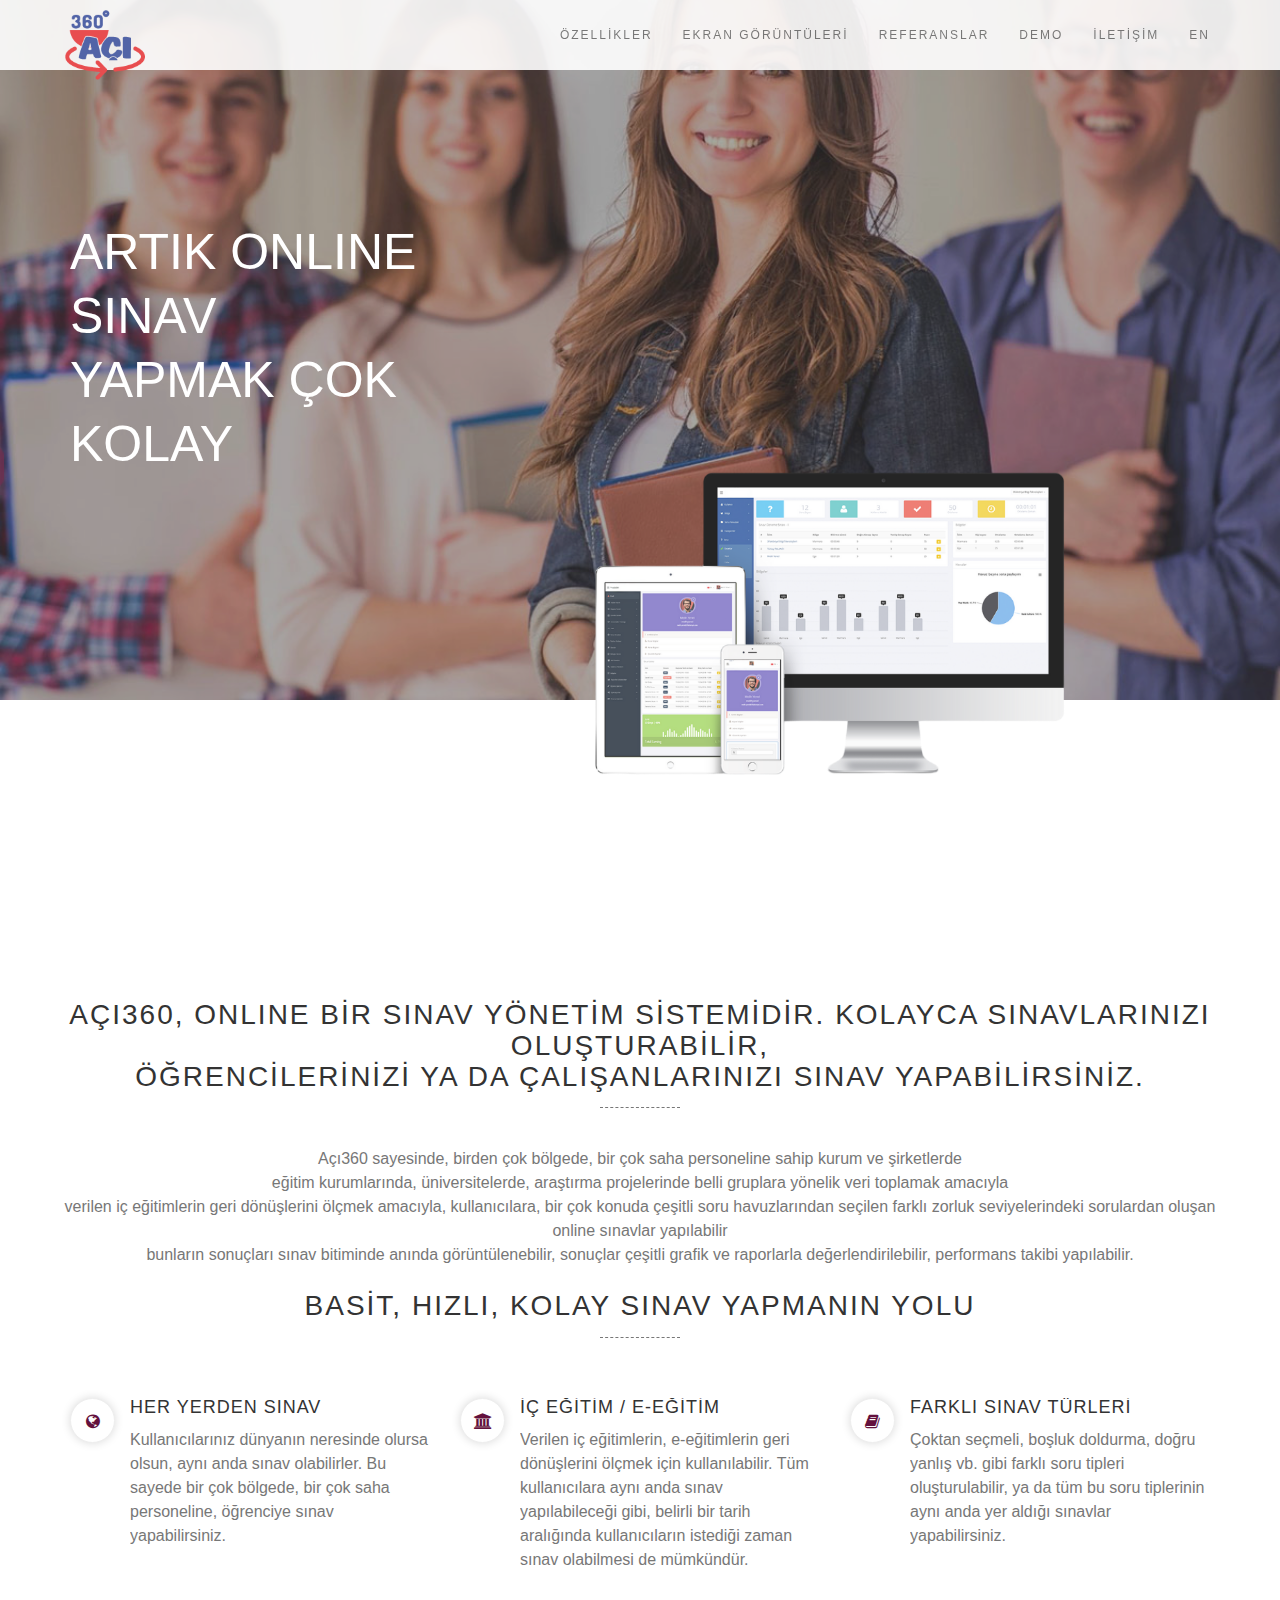
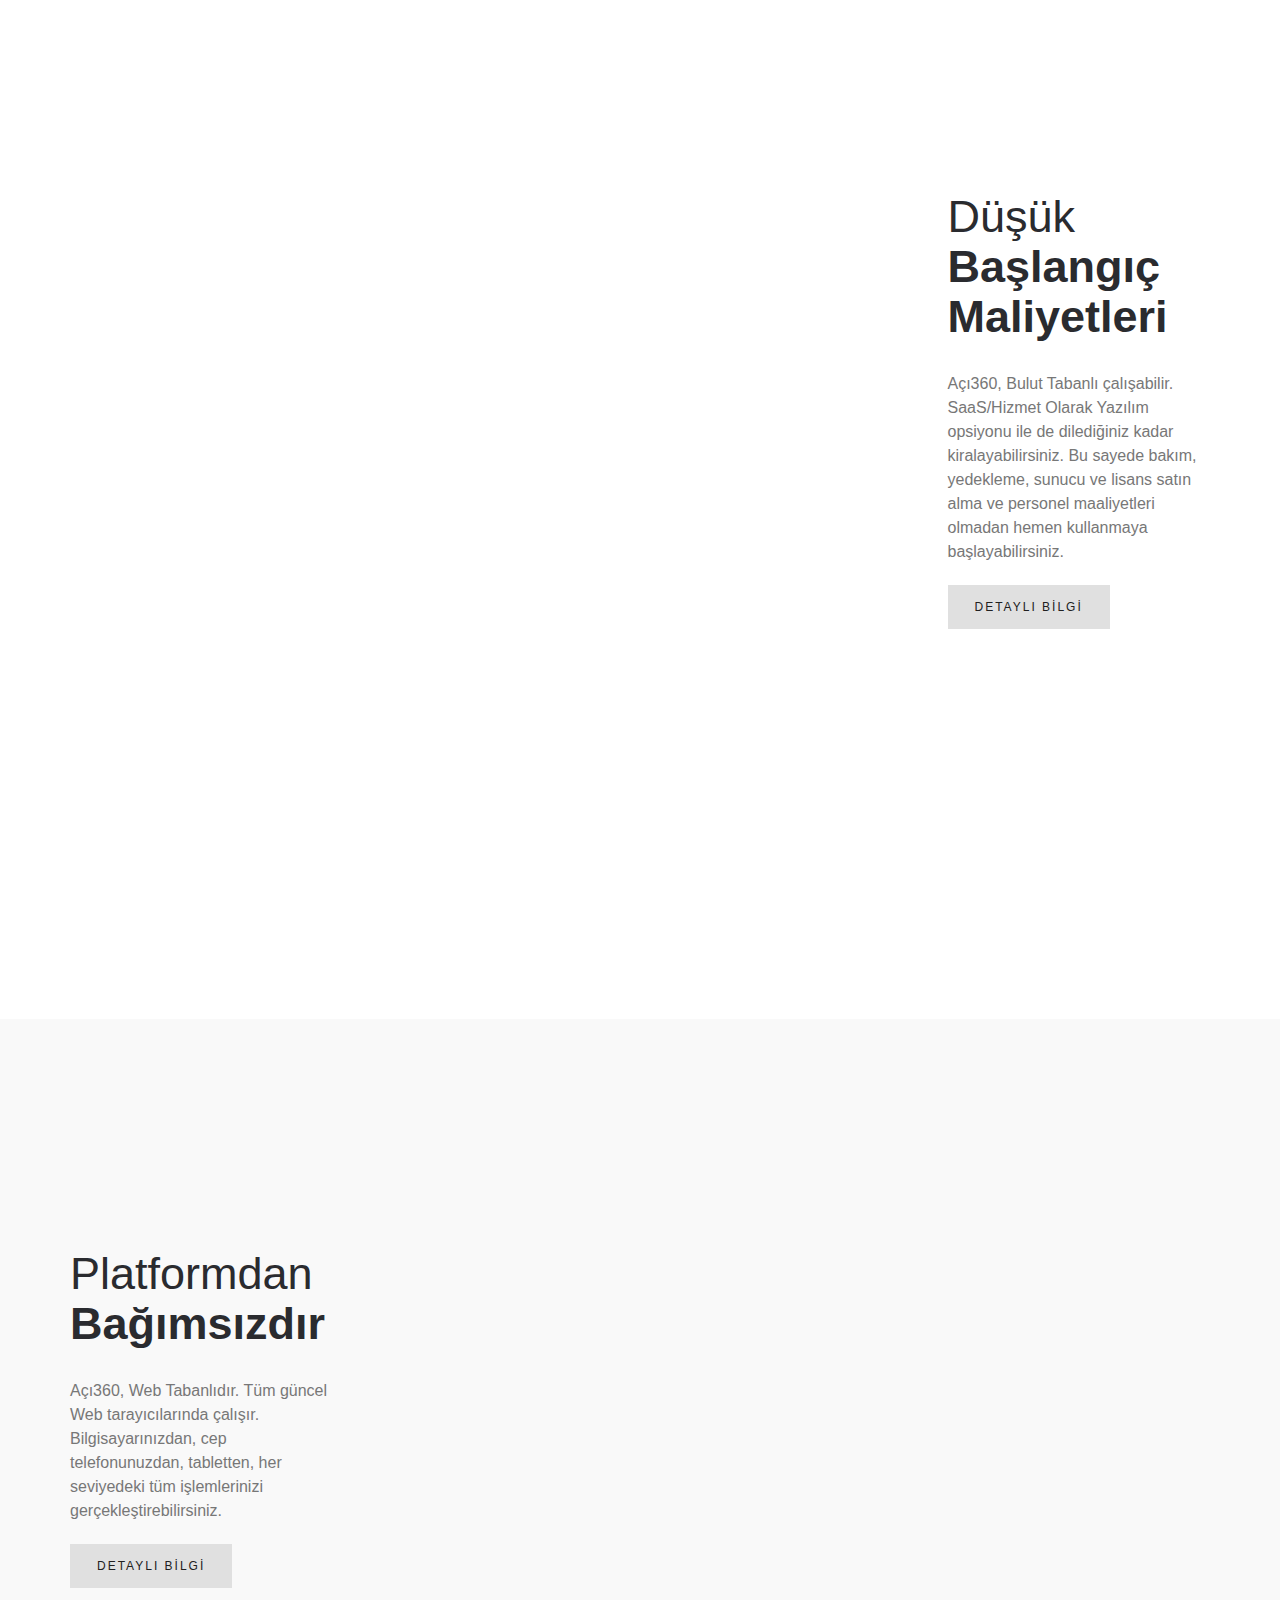
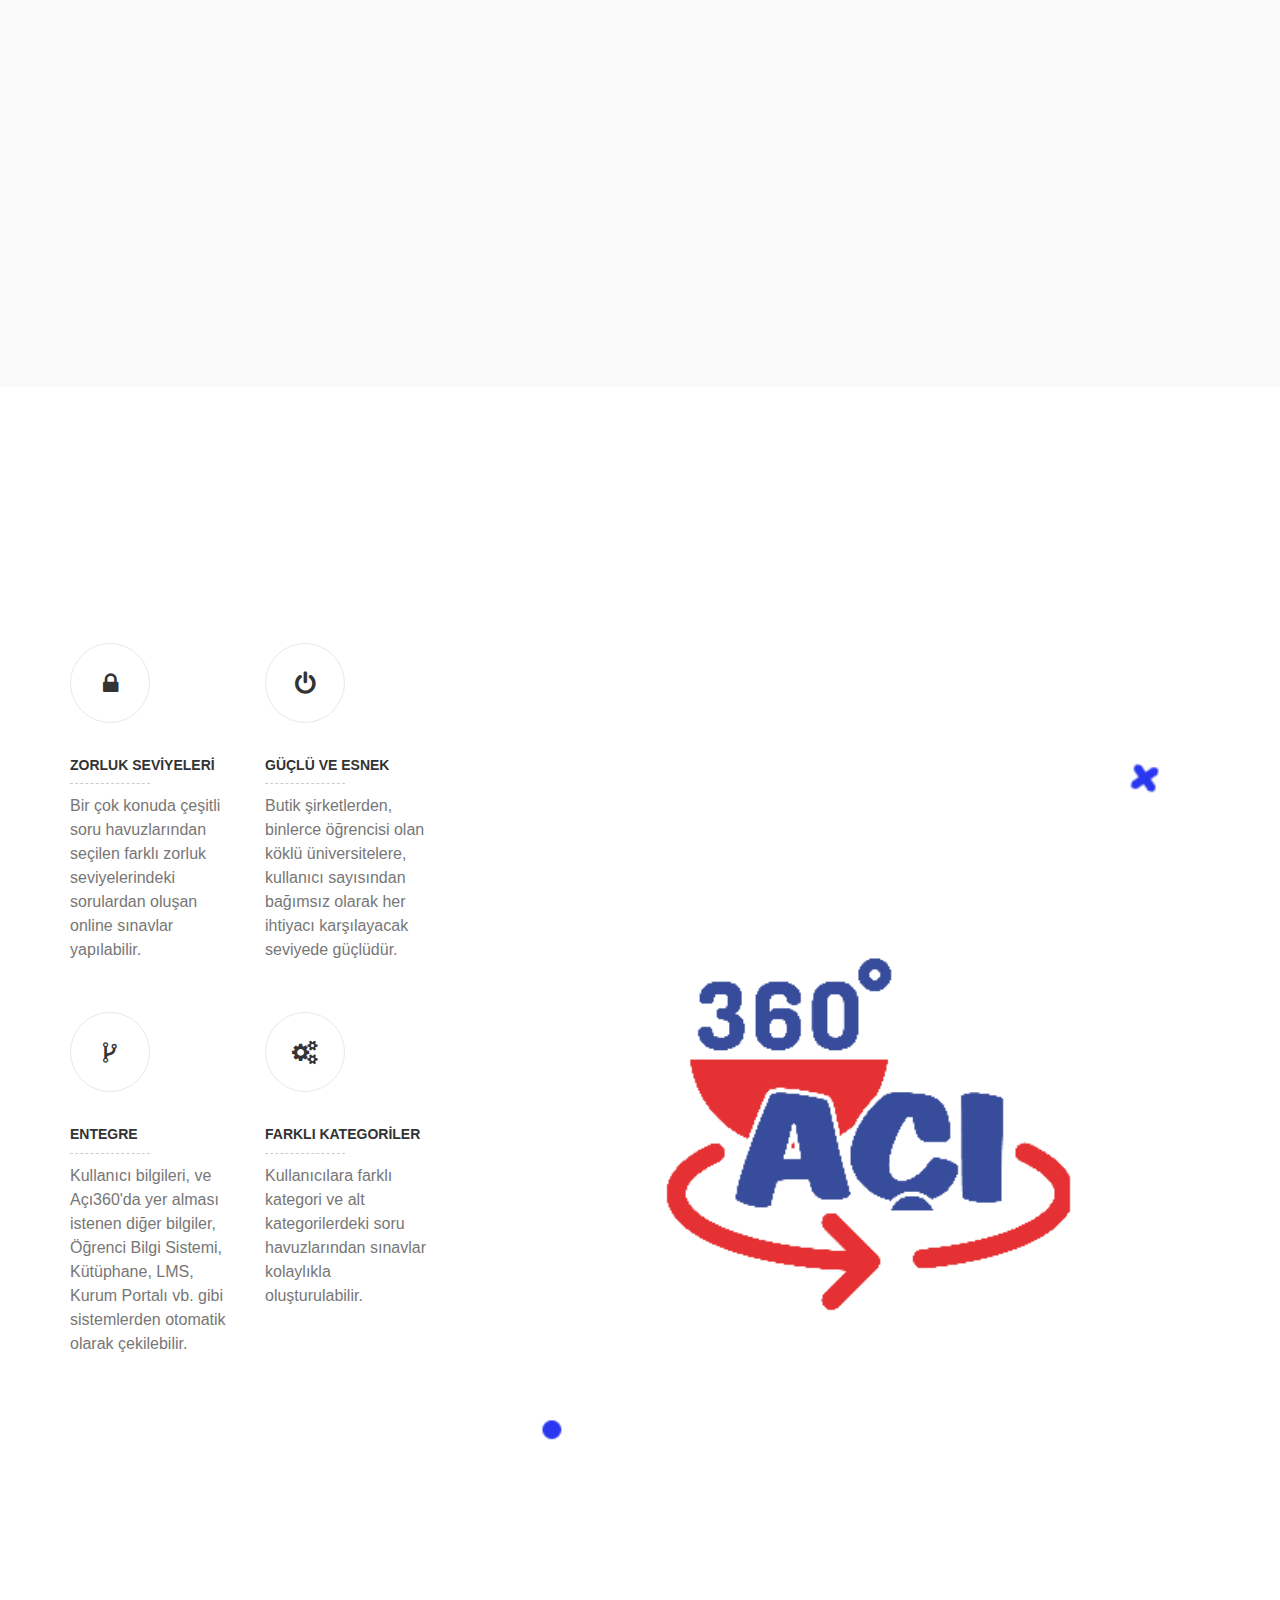
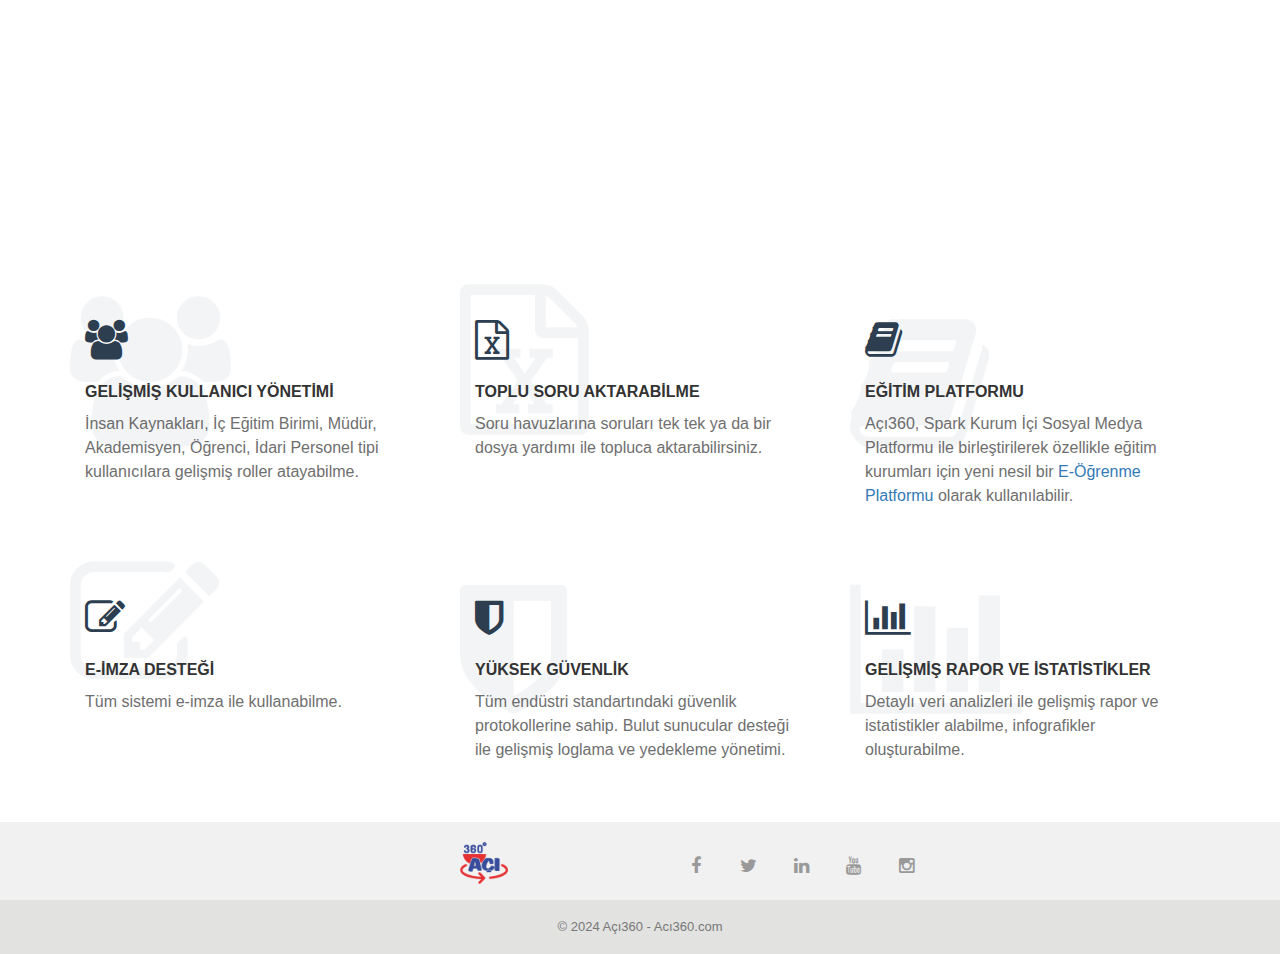
<file: site-3/açı360/index.html>
﻿<!DOCTYPE html>
<html lang="tr">

	<head>
		<!-- Meta -->
		<meta charset="utf-8">
		<meta http-equiv="X-UA-Compatible" content="IE=edge">
		<meta name="viewport" content="width=device-width, initial-scale=1">
		<!-- The above 3 meta tags *must* come first in the head; any other head content must come *after* these tags -->

		<!-- Favicon -->
		<link rel="shortcut icon" href="assets/img copy/ust.png" type="image/x-icon">

		<!-- SITE TITLE -->
		<title>Açı360 - Online Sınav Sistemi | @Açı360.com</title>
		<meta name="description" content="Açı360 Resmi Web Sitesi">
   		 <meta name="keywords" content="test, online test, e-test, test yapmak, Yazılım Geliştirme, Web Geliştirme, Akademik Bilgi Sistemleri, Öğrenci Bilgi Sistemi, Uzaktan Eğitim, E-Eğitim, Online Sınav Sistemi, Uzaktan Sınav, İş Zekası Çözümleri, Mobil Uygulama, Mobil, 3fCampus, İnsan Kaynakları İzin Yönetim Sistemi, Online İzin Sistemi, Web Tabanlı, Bulut Sistemler, Açı360, Açı360, Açı360, Visio, Spark, Kurum İçi Sosyal Medya, Uzaktan Çalışma">
		<!-- Latest Bootstrap min CSS -->
		<link rel="stylesheet" href="assets/js/intl-tel-input-master/build/css/intlTelInput.min.css">

		<link rel="stylesheet" href="assets/bootstrap/css/bootstrap.min.css">
		<!-- Google Font -->
		<link href="../css2?family=Montserrat:ital,wght@0,300;0,400;0,700;1,300;1,400;1,700&display=swap" rel="stylesheet">
		<link href="../css2-1?family=Raleway:ital,wght@0,100;0,200;0,300;0,400;0,500;0,600;0,700;0,800;0,900;1,100;1,200;1,300;1,400;1,500;1,600;1,700;1,800;1,900&display=swap" rel="stylesheet">
		<!-- Font Awesome CSS -->
		<link rel="stylesheet" href="assets/fonts/font-awesome.min.css">
		<!--- owl carousel Css-->
		<link rel="stylesheet" href="assets/owlcarousel/css/owl.carousel.css">
		<link rel="stylesheet" href="assets/owlcarousel/css/owl.theme.css">
		<!-- animate CSS -->
		<link rel="stylesheet" href="assets/css/animate.css">
		<!-- jquery carousel-3d default CSS -->
		<link rel="stylesheet" href="assets/css/jquery.carousel-3d.default.css">
		<!--ytp player-->
		<!-- <link rel="stylesheet" href="assets/css/YTPlayer.css"> -->
		<!-- Style CSS -->
		<link rel="stylesheet" href="assets/css/style.css">
		<link rel="stylesheet" href="assets/lightbox2/dist/css/lightbox.css">

		<!-- HTML5 shim and Respond.js IE8 support of HTML5 elements and media queries -->
		<!-- WARNING: Respond.js doesn't work if you view the page via file:// -->
		<!--[if lt IE 9]>
		  <script src="https://oss.maxcdn.com/html5shiv/3.7.2/html5shiv.min.js"></script>
		  <script src="https://oss.maxcdn.com/respond/1.4.2/respond.min.js"></script>
		<![endif]-->

		<!-- 3faktoriyel -->
	    <!-- Global site tag (gtag.js) - Google Analytics -->
		<script async="" src="../gtag/js?id=UA-44465967-1"></script>
		<script>
		  window.dataLayer = window.dataLayer || [];
		  function gtag(){dataLayer.push(arguments);}
		  gtag('js', new Date());

		  gtag('config', 'UA-44465967-1');
		</script>
		<!-- 3faktoriyel -->

		<!-- Venus -->
		<!-- Global site tag (gtag.js) - Google Ads: 417008266 -->
		<script async="" src="../gtag/js-1?id=AW-417008266"></script>
		<script> window.dataLayer = window.dataLayer || []; function gtag(){dataLayer.push(arguments);} gtag('js', new Date()); gtag('config', 'AW-417008266'); </script>
		<!-- Venus -->
	</head>

	<style type="text/css">
	    /*Cookie Consent Begin*/
	    #cookieConsent {
	        z-index: 9999;
	        position: fixed;
	        right: 20px;
	        bottom: 20px;
	        max-width: 375px;
	        background-color: #222;
	        padding: 20px;
	        border-radius: 5px;
	        box-shadow: 0 6px 6px rgba(0,0,0,0.25);
	        margin-left: 30px;
	        font-family: system-ui;
	        opacity: 0.95;
	    }

	    #closeCookieConsent {
	        border: none;
	        background: #42b8d4;
	        color: white;
	        font-size: 15px;
	        padding: 7px;
	        border-radius: 3px;
	        margin-left: 15px;
	        cursor: pointer;
	        transition: all 0.3s ease-in;
	        display: inline-block;
	    }

	    #closeCookieConsent:hover {
	        cursor: pointer;
	        background: white;
	        color: #42b8d4;
	        transition: all 0.3s ease-in;
	    }

	    #cookieConsent p {
	        color: white;
	        font-size: 14px;
	        line-height: 1.5em;
	    }

	    #cookieConsent p:last-child {
	        margin-bottom: 0;
	        text-align: right;
	        float: right;
	    }

	    #cookieConsent h4 {
	        color: #42b8d4;
	        font-size: 18px;
	        font-weight: 600;
	        margin-bottom: 10px;
	        text-transform: none;
	    }

	    #cookieConsent a {
	        display: inline-block;
	        color: #42b8d4;
	        text-decoration: none;
	        font-size: 15px;
	        padding-bottom: 2px;
	        border-bottom: 1px dotted rgba(255,255,255,0.75);
	        transition: all 0.3s ease-in;
	    }

	    #cookieConsent a:hover {
	        color: white;
	        border-bottom-color: #42b8d4;
	        transition: all 0.3s ease-in;
	    }

	    #cookieModal #dynamic-content, #kvkModal #dynamic-content {
	        color: white;
	        font-size: 14px;
	        padding: 20px 25px;
	    }

	    #cookieModal, #kvkModal {
	    	z-index: 9999;
	    }

	    .modal-backdrop {
	    	opacity: .0 !important;
	    }

	    .modal-content {
	    	background-color: rgba(33,33,36,.95)!important;
	    	text-align: inherit !important;
	    }
	    .modal-content ul, .modal-content li {
		    margin-left: 10px !important;
		    padding-left: 10px !important;
		}

		.modal-content h3 {
		    text-align: center !important;
		    color: white !important;
		}
		/*Cookie Consent Begin*/

	    footer .bottom {
	    	margin-top: 10px;
	    	padding: 15px 0;
	    	font-size: 13px;
	    	font-family: Raleway, Arial, Helvetica, sans-serif;
	    	font-weight: 400;
	    	background-color: rgba(97, 94, 90, 0.1) !important;
	    }

	    /** MainPage shortcut **/
	    .mainpage-shortcut {
		    left: -35px;
		    z-index: 9999;
		    position: fixed;
		    top: 50vh;
		    cursor: pointer;
		    padding: 5px 10px;
		    background-color: rgba(86, 14, 53, 0.8);
    		border-top-left-radius: 10px;
    		border-top-right-radius: 10px;
	    }

	    .rotate90 {
		    -webkit-transform: rotate(90deg);
		    -moz-transform: rotate(90deg);
		    -o-transform: rotate(90deg);
		    -ms-transform: rotate(90deg);
		    transform: rotate(90deg);
		}

		@media (max-width: 767px) {
		    .mainpage-shortcut {
		        left: unset;
		    	right: -35px;
		    	border-bottom-left-radius: 10px;
    			border-bottom-right-radius: 10px;
    			border-top-left-radius: 0;
    			border-top-right-radius: 0;
		    }
		}
		/** MainPage shortcut **/

		/** Banner **/
		.home_bg {
		    height: 700px;
		    position: relative;
		}

		.hero-text-img {
		    padding-top: 250px;
		}

		.hero-text-img img {
		  width: 100%;
		}

		@media only screen and (max-width:768px) {
			.hero-text-img {
				width: 90%;
				padding-top: 0px;
			}
		}
		@media only screen and (max-width:480px) {
			.home_bg {
			    height: 600px;
			    position: relative;
			}

			.hero-text-img {
				display: inline-block;
				padding-top: 60px;
				width: 100%;
			}
		}
		/** Banner **/

		/** why_choose features **/
		@media screen and (max-width: 768px) {
			.single_feature h3 {
				display: inline;
			}
		}
		/** why_choose features **/

		/** 3D Slider **/
		#screenshots div[data-child] {
			padding-top: 0px !important;
		}
		/** 3D Slider **/

		.single_about {
			padding-bottom: 20px;
		}
	</style>

    <body data-spy="scroll" data-offset="80">
    	<!-- Google Tag Manager (noscript) -->
	    <noscript><iframe src="https://www.googletagmanager.com/ns.html?id=GTM-KZPF8TR" height="0" width="0" style="display:none;visibility:hidden"></iframe></noscript>
	    <!-- End Google Tag Manager (noscript) -->



		<!-- START PRELOADER -->
		<div class="preloader">
			<div class="status">
				<div class="status-mes"></div>
			</div>
		</div>
		<!-- END PRELOADER -->

		<!-- START MAINPAGE SHORTCUT -->
		<div class="mainpage-shortcut rotate90">
			<a href="index.html">
				<img height="20" src="assets/img copy/ust.png" alt="logo">
			</a>
		</div>
		<!-- END MAINPAGE SHORTCUT -->
		
		<!-- START NAVBAR -->
		<div class="navbar navbar-default navbar-fixed-top menu-top menu-shrink">
			<div class="container">
				<div class="navbar-header">
					<button type="button" class="navbar-toggle" data-toggle="collapse" data-target=".navbar-collapse">
						<span class="sr-only">Menü</span>
						<span class="icon-bar"></span>
						<span class="icon-bar"></span>
						<span class="icon-bar"></span>
					</button>
					<a href="index.html" class="navbar-brand"><img style="height: 80px; width: 80px; padding-bottom: 10px;" src="assets/img copy/ust.png" alt="logo"></a>
				</div>
				<div class="navbar-collapse collapse">
					<nav>
						<ul class="nav navbar-nav navbar-right">

							<li><a class="page-scroll" href="#özellikler">ÖZELLİKLER</a></li>
							<li><a class="page-scroll" href="#ekrangörüntüleri">EKRAN GÖRÜNTÜLERİ</a></li>
							<li><a class="page-scroll" href="#referanslar">REFERANSLAR</a></li>
							<li><a class="page-scroll" href="#demo">DEMO</a></li>
							<li><a class="page-scroll" href="#demo">İLETİŞİM</a></li>
							<li><a class="page-scroll" href="#dil">EN</a></li>
						</ul>
					</nav>
				</div>
			</div><!--- END CONTAINER -->
		</div>
		<!-- END NAVBAR -->

		<!-- START HOME -->
		<section data-stellar-background-ratio="0.3" id="home" class="home_bg" style="background-image: url(assets/img/bg/home-video-bg.jpg); background-size:cover; background-position: center center;">
			<!-- <a class="player" data-property="{videoURL:'https://youtu.be/WFD9kY3dhfU',containment:'#home', showControls:false, autoPlay:true, loop:true, mute:true, startAt:0, opacity:1, quality:'default'}"></a> -->
			<div class="container">
				<div class="row">
				  <div class="col-md-4 col-sm-12 col-xs-12">
					<div class="hero-text">
						<h2>ARTIK ONLINE SINAV YAPMAK ÇOK KOLAY</h2>
					</div>
				  </div><!--- END COL -->

				  <div class="col-md-8 col-sm-12 col-xs-12 text-center">
					<div class="hero-text-img">
						<img src="assets/img/3fcampus_banner_mockup.png" alt="">
					</div>
				  </div><!--- END COL -->
				</div><!--- END ROW -->
			</div><!--- END CONTAINER -->
		</section>
		<!-- END  HOME -->

		<!-- START ABOUT -->
		<section id="feature" class="about-content section-padding" style="margin-top:2%">
			<div class="container">
				<div class="row">
					<div class="section-title text-center wow zoomIn">
						<h2>Açı360, ONLINE BİR SINAV YÖNETİM SİSTEMİDİR. KOLAYCA SINAVLARINIZI OLUŞTURABİLİR,<br> ÖĞRENCİLERİNİZİ YA DA ÇALIŞANLARINIZI SINAV YAPABİLİRSİNİZ.</h2>
						<div class="line"></div>
						<h4></h4><br>
						<p>Açı360 sayesinde, birden çok bölgede, bir çok saha personeline sahip kurum ve şirketlerde<br> eğitim kurumlarında, üniversitelerde, araştırma projelerinde belli gruplara yönelik veri toplamak amacıyla<br>verilen iç eğitimlerin geri dönüşlerini ölçmek amacıyla, kullanıcılara, bir çok konuda çeşitli soru havuzlarından seçilen farklı zorluk seviyelerindeki sorulardan oluşan online sınavlar yapılabilir<br> bunların sonuçları sınav bitiminde anında görüntülenebilir, sonuçlar çeşitli grafik ve raporlarla değerlendirilebilir,  performans takibi yapılabilir.</p><br>
						<h2>BASİT, HIZLI, KOLAY SINAV YAPMANIN YOLU</h2>
						<div class="line"></div>
					</div>
				</div>
			</div>

			<div class="container">
				<div class="row">
					<div class="col-md-4 col-sm-4 col-xs-12">
						<div class="single_about">
							<i class="fa fa-globe"></i>
							<h4>HER YERDEN SINAV</h4>
							<p>Kullanıcılarınız dünyanın neresinde olursa olsun, aynı anda sınav olabilirler. Bu sayede bir çok bölgede, bir çok saha personeline, öğrenciye sınav yapabilirsiniz. </p>
						</div>
					</div><!-- END COL-->

					<div class="col-md-4 col-sm-4 col-xs-12">
						<div class="single_about">
							<i class="fa fa-university"></i>
							<h4>İÇ EĞİTİM / E-EĞİTİM</h4>
							<p>Verilen iç eğitimlerin, e-eğitimlerin geri dönüşlerini ölçmek için kullanılabilir. Tüm kullanıcılara aynı anda sınav yapılabileceği gibi, belirli bir tarih aralığında kullanıcıların istediği zaman sınav olabilmesi de mümkündür.  </p>
						</div>
					</div><!-- END COL-->

					<div class="col-md-4 col-sm-4 col-xs-12">
						<div class="single_about">
							<i class="fa fa-book"></i>
							<h4>FARKLI SINAV TÜRLERİ</h4>
							<p>Çoktan seçmeli, boşluk doldurma, doğru yanlış vb. gibi farklı soru tipleri oluşturulabilir, ya da tüm bu soru tiplerinin aynı anda yer aldığı sınavlar yapabilirsiniz.</p>
						</div>
					</div><!-- END COL-->
				</div><!-- END ROW-->
			</div><!-- END CONTAINER-->
		</section>
		<!-- END ABOUT -->

		<!-- START FEATURED ONE -->
		<section class="feature-one section-padding">
			<div class="container">
				<div class="row">
					<div class="col-md-9 col-sm-7 col-xs-12">
						<div class="single_feature_img">
							<img class="img-responsive wow bounceIn" data-wow-delay=".6s" src="assets/img/macbook1.png" alt="">
						</div>
					</div><!-- END COL-->
					<div class="col-md-3 col-sm-5 col-xs-12">
						<div class="single_feature_one">
							<h3>Düşük<br> <strong>Başlangıç Maliyetleri</strong></h3>
							<p>Açı360, Bulut Tabanlı çalışabilir. SaaS/Hizmet Olarak Yazılım opsiyonu ile de dilediğiniz kadar kiralayabilirsiniz. Bu sayede bakım, yedekleme, sunucu ve lisans satın alma ve personel maaliyetleri olmadan hemen kullanmaya başlayabilirsiniz. </p>
							<a class="single_feature_btn_light page-scroll" href="#more-features">Detaylı Bilgi</a>
						</div>
					</div><!-- END COL-->
				</div><!-- END ROW-->
			</div><!-- END CONTAINER-->
		</section>
		<!-- END FEATURED ONE -->

		<!-- START FEATURED TWO -->
		<section class="feature-two section-padding" style="background:#f9f9f9">
			<div class="container">
				<div class="row">
					<div class="col-md-3 col-sm-5 col-xs-12">
						<div class="single_feature_two">
							<h3>Platformdan<br> <strong>Bağımsızdır</strong></h3>
							<p>Açı360, Web Tabanlıdır. Tüm güncel Web tarayıcılarında çalışır. Bilgisayarınızdan, cep telefonunuzdan, tabletten, her seviyedeki tüm işlemlerinizi gerçekleştirebilirsiniz. </p>
							<a class="single_feature_btn_light page-scroll" href="#more-features">Detaylı Bilgi</a>
						</div>
					</div><!-- END COL-->
					<div class="col-md-9 col-sm-7 col-xs-12">
						<div class="single_feature_two_img">
							<img class="img-responsive wow bounceIn" data-wow-delay=".6s" src="assets/img/imac1.png" alt="">
						</div>
					</div><!-- END COL-->
				</div><!-- END ROW-->
			</div><!-- END CONTAINER-->
		</section>
		<!-- END FEATURED ONE -->

		<!-- START MAIN FEATURES -->
		<section class="why_choose_us section-padding">
			<div class="container">
				<div class="row">
					<div class="section-title text-center wow zoomIn">
						<h2>GELİŞMİŞ ÖZELLİKLER</h2>
						<div class="line"></div>
						<p>Online sınav yapmanın en kolay ve güvenli yolu Açı360'ın öne çıkan özellikleri</p>
					</div>
					<div class="col-md-4 col-sm-12 col-xs-12">
						<div id="why_choose">
							<!-- Wrapper for slides -->
							<div class="row ">
								<div class="col-sm-6">
									<div class="single_feature">
										<i class="fa fa-lock"></i>
										<h3>ZORLUK SEVİYELERİ</h3>
										<span></span>
										<p> Bir çok konuda çeşitli soru havuzlarından seçilen farklı zorluk seviyelerindeki sorulardan oluşan online sınavlar yapılabilir.</p>
									</div>
								</div><!-- END COL-->
								<div class="col-sm-6">
									<div class="single_feature">
										<i class="fa fa-power-off"></i>
										<h3>GÜÇLÜ VE ESNEK </h3>
										<span></span>
										<p>Butik şirketlerden, binlerce öğrencisi olan köklü üniversitelere, kullanıcı sayısından bağımsız olarak her ihtiyacı karşılayacak seviyede güçlüdür. </p>
									</div>
								</div><!-- END COL-->
								<div class="col-sm-6">
									<div class="single_feature">
										<i class="fa fa-code-fork"></i>
										<h3>ENTEGRE</h3>
										<span></span>
										<p>Kullanıcı bilgileri, ve Açı360'da yer alması istenen diğer bilgiler, Öğrenci Bilgi Sistemi, Kütüphane, LMS, Kurum Portalı vb. gibi sistemlerden otomatik olarak çekilebilir.</p>
									</div>
								</div><!-- END COL-->
								<div class="col-sm-6">
									<div class="single_feature">
										<i class="fa fa-cogs"></i>
										<h3>FARKLI KATEGORİLER</h3>
										<span></span>
										<p>Kullanıcılara farklı kategori ve alt kategorilerdeki soru havuzlarından sınavlar kolaylıkla oluşturulabilir.</p>
									</div>
								</div><!-- END COL-->
							</div><!-- END CAROUSEL INNER -->
						</div><!-- END CAROUSEL SLIDE -->
					</div><!--- END COL -->
					<div class="col-md-8 col-sm-12 col-xs-12">
						<div class="feature_img">
							<img src="assets/img copy/açı360resim1.png" alt="">
						</div>
					</div><!--- END COL -->
				</div><!--- END ROW -->
			</div><!--- END CONTAINER -->
		</section>
		<!-- END MAIN FEATURES -->


		<!-- START MORE FEATURES -->
		<section id="more-features" class="more_features section_padding">
			<div class="container">
				<div class="row">
					<div class="section-title text-center wow zoomIn">
						<h2>Ve Daha Fazlası </h2>
						<div class="line"></div>
						<p>Açı360 Özelliklerinden Bazıları</p>
					</div>
					<div class="col-md-4 col-sm-6 col-xs-12">
						<div class="single_more_feature">
							<div class="bg-icon">
								<span class="fa fa-users"></span>
							</div>
							<div class="single_icon">
								<span class="fa fa-users"></span>
							</div>
							<div class="single_text">
								<h3>GELİŞMİŞ KULLANICI YÖNETİMİ</h3>
								<p>İnsan Kaynakları, İç Eğitim Birimi, Müdür, Akademisyen, Öğrenci, İdari Personel tipi kullanıcılara gelişmiş roller atayabilme.</p>
							</div>
						</div>
					</div><!--- END COL -->
					<div class="col-md-4 col-sm-6 col-xs-12">
						<div class="single_more_feature">
							<div class="bg-icon">
								<span class="fa fa-file-excel-o"></span>
							</div>
							<div class="single_icon">
								<span class="fa fa-file-excel-o"></span>
							</div>
							<div class="single_text">
								<h3>TOPLU SORU AKTARABİLME</h3>
								<p>Soru havuzlarına soruları tek tek ya da bir dosya yardımı ile topluca aktarabilirsiniz. </p>
							</div>
						</div>
					</div><!--- END COL -->
					<div class="col-md-4 col-sm-6 col-xs-12">
						<div class="single_more_feature">
							<div class="bg-icon">
								<span class="fa fa-book"></span>
							</div>
							<div class="single_icon">
								<span class="fa fa-book"></span>
							</div>
							<div class="single_text">
								<h3>EĞİTİM PLATFORMU</h3>
								<p>Açı360, Spark Kurum İçi Sosyal Medya Platformu ile birleştirilerek özellikle eğitim kurumları için yeni nesil bir <a target="_blank" href="https://www.3faktoriyel.com/spark-kurum-ici-sosyal-medya/"> E-Öğrenme Platformu </a> olarak kullanılabilir. </p>
							</div>
						</div>
					</div><!--- END COL -->
					<div class="col-md-4 col-sm-6 col-xs-12">
						<div class="single_more_feature">
							<div class="bg-icon">
								<span class="fa fa-pencil-square-o"></span>
							</div>
							<div class="single_icon">
								<span class="fa fa-pencil-square-o"></span>
							</div>
							<div class="single_text">
								<h3>E-İMZA DESTEĞİ</h3>
								<p>Tüm sistemi e-imza ile kullanabilme.  </p>
							</div>
						</div>
					</div><!--- END COL -->
					<div class="col-md-4 col-sm-6 col-xs-12">
						<div class="single_more_feature">
							<div class="bg-icon">
								<span class="fa fa-shield"></span>
							</div>
							<div class="single_icon">
								<span class="fa fa-shield"></span>
							</div>
							<div class="single_text">
								<h3>YÜKSEK GÜVENLİK</h3>
								<p>Tüm endüstri standartındaki güvenlik protokollerine sahip. Bulut sunucular desteği ile gelişmiş loglama ve yedekleme yönetimi.</p>
							</div>
						</div>
					</div><!--- END COL -->
					<div class="col-md-4 col-sm-6 col-xs-12">
						<div class="single_more_feature">
							<div class="bg-icon">
								<span class="fa fa-bar-chart"></span>
							</div>
							<div class="single_icon">
								<span class="fa fa-bar-chart"></span>
							</div>
							<div class="single_text">
								<h3>GELİŞMİŞ RAPOR VE İSTATİSTİKLER</h3>
								<p>Detaylı veri analizleri ile gelişmiş rapor ve istatistikler alabilme, infografikler oluşturabilme.</p>
							</div>
						</div>
					</div><!--- END COL -->
				</div><!--- END ROW -->
			</div><!--- END CONTAINER -->
		</section>
		<!-- END MORE FEATURES -->

		<!-- START FOOTER -->
		<footer class="footer colors-g page-transition non-preloading" style="padding-bottom: 0">
			<div class="container">
				<div class="row">
					<div class="col-md-4 col-sm-4 col-xs-12">

					</div><!-- END COL -->

					<div class="col-md-4 col-sm-4 col-xs-12">
						<a href="index.html"><img height="42" src="assets/img copy/ust.png" alt="logo"></a>
					</div><!-- END COL -->
					<style>
						#footer1{
							left: -280px;
						}
					</style>
					<div id="footer1" class="col-md-4 col-sm-4 col-xs-12">
						<div class="footer_social pull-right">
							<ul>
								<li><a class="f_facebook" href="#"><i class="fa fa-facebook"></i></a></li>
								<li><a class="f_twitter" href="#"><i class="fa fa-twitter"></i></a></li>
								<li><a class="f_linkedin" href="#"><i class="fa fa-linkedin"></i></a></li>
								<li><a class="f_youtube" href="#"><i class="fa fa-youtube"></i></a></li>
								<li><a class="f_skype" href="#/"><i class="fa fa-instagram"></i></a></li>
							</ul>
						</div>
					</div><!-- END COL -->
				</div><!--- END ROW -->
			</div><!--- END CONTAINER -->

			<div class="bottom text-center">
		        © 2024  Açı360 - Acı360.com <a data-toggle="modal" data-target="#kvkModal"></a>
		    </div>
		</footer>
		<!-- END FOOTER -->
	</body>
<!-- Latest jQuery -->
	<script src="assets/js/jquery-1.12.4.min.js"></script>
<!-- Latest compiled and minified Bootstrap -->
	<script src="assets/bootstrap/js/bootstrap.min.js"></script>
<!-- modernizer JS -->
	<script src="assets/js/modernizr-2.8.3.min.js"></script>
<!-- stellar js -->
	<script src="assets/js/jquery.stellar.min.js"></script>
<!-- owl-carousel min js  -->
	<script src="assets/owlcarousel/js/owl.carousel.min.js"></script>
<!-- 3d carousel js -->
	<script src="assets/js/jquery.resize.ex.js"></script>
	<script src="assets/js/waitforimages.js"></script>
	<script src="assets/js/jquery.carousel-3d.min.js"></script>
<!-- video scripts -->
	<!-- <script src="assets/js/jquery.mb.YTPlayer.min.js"></script>
	<script type="text/javascript">
		$('.player').mb_YTPlayer();
	</script> -->

<!-- WOW - Reveal Animations When You Scroll -->
	<script src="assets/js/wow.min.js"></script>
<!-- scripts js -->
	<script src="assets/js/scripts.js"></script>
	<script src="assets/js/custom.js"></script>
	<script src="assets/lightbox2/dist/js/lightbox-plus-jquery.min.js"></script>
	<!-- form-contact js -->
	<script src="assets/js/jquery.validate.min.js"></script>
	<script src="assets/js/intl-tel-input-master/build/js/intlTelInput-jquery.min.js"></script>
	<script src="assets/js/form-contact.js"></script>
	<script type="text/javascript">
		// Coockie kullanımı uyarısını göstermek ve kapatmak
	    $(document).ready(function(){
	        const cookieShow = localStorage.cookieShow,
	            cookieDate   = localStorage.cookieTime,
	            diff         = parseInt((Date.now() - cookieDate) / 360000 / 24);

	        if (cookieShow !== "false" || diff > 30) {
	            setTimeout(function () {
	                $("#cookieConsent").fadeIn(200);
	            }, 1500);
	        }

	        if (diff >= 30) {
	            localStorage.removeItem("cookieShow");
	            localStorage.removeItem("cookieTime");
	        }
	    });

	    $("#closeCookieConsent").click(function() {
	        localStorage.setItem("cookieShow", false);
	        localStorage.setItem("cookieTime", Date.now());

	        $("#cookieConsent").fadeOut(200);
	    });

	    $("#gsm").intlTelInput({
	        utilsScript: "assets/js/intl-tel-input-master/build/js/utils.js",
	        initialCountry: "tr",
	        preferredCountries: ["tr"],
	        separateDialCode: false
    	});
	</script>
</html>
</file>
<file: site-3/açı360/assets/css/style.css>
/*
Author       : Syed Ekram.
Template Name: Shyinn - Responsive App Landing Page
Version      : 1.0
*/
/*=============================================================
    CSS INDEX
    =============================
    01. GENERAL STYLE (body, link color, section-title, preloader btn, overlay, section-padding etc)
    02. BOOTSTRAP NAVIGATION OVERRIDES
    03. START HOME DESIGN
    04. START ABOUT US DESIGN
    05. START FEATURE ONE AND FEATURE TWO DESIGN
    06. START MAIN FEATURES DESIGN
    07. START APP SCREENSHOT DESIGN
    08. START HOW IT WORKS DESIGN
    09. START MORE FEATURES DESIGN
    10. START PRICING DESIGN
    11. START TESTIMONIAL DESIGN
    12. START DOWNLOAD DESIGN
    13. START NEWSLETTER DESIGN
    14. START CONTACT FORM  DESIGN
    15. START ADDRESS DESIGN
    16. START FOOTER DESIGN
  =============================================================*/
/*
* ----------------------------------------------------------------------------------------
* 01.GENERAL STYLE
* ----------------------------------------------------------------------------------------
*/
body {
font-family: 'Lato', sans-serif;
font-size: 16px;
font-weight: 300;
line-height: 24px;
color: #777;
overflow-x: hidden;
margin: auto;
background: #fff;
}
html,
body { height: 100% }
h1,
h2,
h3,
h4,
h5,
h6 {
    color: #333;
    font-weight: 700;
}
a {
    text-decoration: none;
    -webkit-transition: all 0.2s;
    transition: all 0.2s;
}
a:hover {
    color: #ff6600;
    text-decoration: none;
}
a:focus {
    outline: none;
    text-decoration: none;
}
p {
    margin-bottom: 0;
}
ul,
li {
    margin: 0;
    padding: 0;
}
fieldset {
    border: 0 none;
    margin: 0 auto;
    padding: 0;
}
/*START PRELOADER DESIGN*/
.preloader {
    background: #fff;
    bottom: 0;
    left: 0;
    position: fixed;
    right: 0;
    top: 0;
    z-index: 99999;
}

.status-mes {
    width: 80px;
    height: 80px;
    position: absolute;
    top: 50%;
    left: 50%;
    margin: -40px 0 0 -40px;
    font-size: 10px;
    text-indent: -12345px;
    border-top: 2px solid rgba(0, 0, 0, 0.08);
    border-right: 2px solid rgba(0, 0, 0, 0.08);
    border-bottom: 2px solid rgba(0, 0, 0, 0.08);
    border-left: 2px solid #000;
    border-radius: 50%;
    -webkit-animation: spinner 700ms infinite linear;
    animation: spinner 700ms infinite linear;
    z-index: 10000;
}

@-webkit-keyframes spinner {
    0% {
        -webkit-transform: rotate(0deg);
        transform: rotate(0deg);
    }
    100% {
        -webkit-transform: rotate(360deg);
        transform: rotate(360deg);
    }
}

@keyframes spinner {
    0% {
        -webkit-transform: rotate(0deg);
        transform: rotate(0deg);
    }
    100% {
        -webkit-transform: rotate(360deg);
        transform: rotate(360deg);
    }
}
.no-padding { padding: 0 }
/*END PRELOADER DESIGN*/
.section-padding { padding: 60px 0 }
/*START SECTION TITLE DESIGN*/
.section-title { margin-bottom: 60px }
.section-title  h2 {
font-size: 28px;
font-weight: 300;
letter-spacing: 2px;
margin-bottom: 0;
margin-top: 0;
text-transform: uppercase;
}
.line{
border-bottom: 1px dashed #777;
display: block;
margin: 15px auto;
width: 80px;
}
@media only screen and (max-width:480px) {
.section-title  p{padding:0 15px}
}
/*END SECTION TITLE DESIGN*/
/*
* ----------------------------------------------------------------------------------------
* 01.END GENERAL STYLE
* ----------------------------------------------------------------------------------------
*/
/*
* ----------------------------------------------------------------------------------------
* 02. START BOOTSTRAP NAVIGATION OVERRIDES
* ----------------------------------------------------------------------------------------
*/
.navbar-default {
    border: none;
    border-radius: 0;
    margin-bottom: 0;
    width: 100%;
    padding: 20px 0;
    background: none;
    transition: all 0.4s ease-in-out;
    -webkit-transition: all 0.4s ease-in-out;
    -moz-transition: all 0.4s ease-in-out;
    -o-transition: all 0.4s ease-in-out;
    -ms-transition: all 0.4s ease-in-out;
}
.navbar-default .navbar-nav>.active>a,
.navbar-default .navbar-nav>.active>a:hover,
.navbar-default .navbar-nav>.active>a:focus {
    color: #63113d !important;
    background-color: transparent;
}
.navbar-default .navbar-nav>.open>a,
.navbar-default .navbar-nav>.open>a:hover,
.navbar-default .navbar-nav>.open>a:focus {
    color: #171717 !important;
    background-color: transparent;
}
.navbar-brand { padding: 0px }
.navbar-brand img {
    width: 120px;
    margin-left: 10px;
}
.navbar-default .navbar-collapse,
.navbar-default .navbar-form { border-color: #fff }
.menu-top li a {
color: #fff !important;
font-size: 12px;
letter-spacing: 2px;
text-transform: uppercase;
}
.menu-top li a:hover { color: #63113d!important }
@media only screen and (max-width:768px) {
    .navbar-default .navbar-nav > li > a {
        margin-top: 10px;
        padding: 8px;
    }
}
@media only screen and (max-width:480px) {
    .menu-top { background-color: #fff }
    .navbar-default .navbar-nav > li > a { color: #313131  !important }
}
.navbar-default.menu-shrink {
background:rgba(255, 255, 255, 0.9) none repeat scroll 0 0;
padding: 10px 0;
width: 100%;
 margin-top:0px
}
@media only screen and (max-width:480px) {
    .menu-top {
        color: #fff !important;
        margin-left: 0px;
    }
}
.navbar-default.menu-shrink li a {color: rgba(0, 0, 0, 0.6) !important; }
.navbar-default.menu-shrink li a:hover { color: #63113d !important }
.navbar-default .navbar-toggle { background: #fff none repeat scroll 0 0 }
.navbar-default .navbar-toggle:hover,
.navbar-default .navbar-toggle:focus { background-color: #fff }
.navbar-default .navbar-toggle .icon-bar { background-color: #63113d }
/*
* ----------------------------------------------------------------------------------------
* 02.END BOOTSTRAP NAVIGATION OVERRIDES
* ----------------------------------------------------------------------------------------
*/
/*
* ----------------------------------------------------------------------------------------
* 03.START HOME DESIGN
* ----------------------------------------------------------------------------------------
*/
.home_bg {
    height: 700px;
    position: relative;
}
@media only screen and (max-width:768px) {
.home_bg {height: 1048px;}
}

@media only screen and (max-width:480px) {
.home_bg {height: 1150px;}
}
@media only screen and (max-width:414px) {
.home_bg {height: 1150px;}
}
@media only screen and (max-width:375px) {
.home_bg {height: 1150px;}
}

@media only screen and (max-width:360px) {
.home_bg {height: 1100px;}
}
@media only screen and (max-width:320px) {
.home_bg {height: 1100px;}
}
.home_bg:before {
    background: rgba(0, 0, 0, 0.4);
    content: "";
    height: 100%;
    filter: alpha(opacity=80);
    position: absolute;
    width: 100%;
}
.hero-text h2 {
color: #fff;
font-size: 50px;
font-weight: 400;
letter-spacing: 0;
line-height: 64px;
padding-top: 200px;
text-transform: capitalize;
}
@media only screen and (max-width:768px) {
.hero-text h2 {
font-size: 40px;
line-height: 46px;
}
}
@media only screen and (max-width:480px) {
    .hero-text h2 {
		padding-top: 200px;
        font-size: 30px;
        line-height: 40px;
    }
}
@media only screen and (max-width:360px) {
    .hero-text h2 {
        font-size: 26px;
        line-height: 34px;
    }
}
.hero-text p {
    color: #fff;

}
.home_btn{
margin-left: -10px;
margin-top: 30px;
}
.home_btn a {
background: transparent none repeat scroll 0 0;
border: 2px solid #fff;
border-radius: 50px;
color: #fff;
display: inline-block;
padding: 10px 30px;
margin: 0 10px 15px;
transition: all 0.3s ease 0s;
}
.home_btn a:hover{
background:#fff;color:#333;
}
.home_btn a i{
font-size: 20px;
margin-right: 5px;
vertical-align: middle;
}

.hero-text-img {
    padding-top: 250px;
}
.hero-text-img img {
  width: 406px;
}
@media only screen and (max-width:768px) {
.hero-text-img{padding-top: 58px; }
}
@media only screen and (max-width:480px) {
.hero-text-img{
display: inline-block;
padding-top: 112px;
}
.hero-text-img img {width: 100%;}
}
@media only screen and (max-width:414px) {
.hero-text-img{padding-top: 138px; }
}
@media only screen and (max-width:375px) {
.hero-text-img{padding-top: 128px; }
}
@media only screen and (max-width:360px) {
.hero-text-img{padding-top: 116px; }
}
@media only screen and (max-width:320px) {
.hero-text-img{padding-top: 171px; }
}

/*
* ----------------------------------------------------------------------------------------
* 03.END HOME DESIGN
* ----------------------------------------------------------------------------------------
*/
/*
 * ----------------------------------------------------------------------------------------
 * 04.START ABOUT US DESIGN
 * ----------------------------------------------------------------------------------------
 */
.single_about{transition: all 0.3s ease 0s;}
@media only screen and (max-width:480px) {
.single_about{margin-bottom: 30px;}
}
.single_about:hover i{
background: #63113d none repeat scroll 0 0;
border: 1px solid #63113d;
color: #fff;
}
.single_about i{
background: #fff none repeat scroll 0 0;
border: 1px solid #eee;
border-radius: 100px;
box-shadow: 0 0 10px rgba(0, 0, 0, 0.15);
color: #63113d;
float: left;
height: 45px;
line-height: 45px;
margin-right: 15px;
text-align: center;
width: 45px;
transition: all 0.3s ease 0s;
}
.single_about h4{
font-weight: 400;
letter-spacing: 1px;
margin-top: 0;
overflow: hidden;
text-transform: uppercase;
}
.single_about p{
overflow:hidden
}
/*
 * ----------------------------------------------------------------------------------------
 * 04.END ABOUT US DESIGN
 * ----------------------------------------------------------------------------------------
 */
/*
 * ----------------------------------------------------------------------------------------
 * 05.START FEATURE ONE AND FEATURE TWO DESIGN
 * ----------------------------------------------------------------------------------------
 */
.feature-one{}
.single_feature_img{text-align: center;}
.single_feature_img img{display: inline-block;}
.single_feature_one{padding-top: 80px;}
@media only screen and (max-width:768px) {
.single_feature_one{padding-top: 50px;}
}
.single_feature_one h3{
color: #2a2b2f;
font-size: 45px;
font-weight: normal;
line-height: 50px;
margin: 0;
}
.single_feature_one p{margin: 30px 0;}

/*START FEATURE TWO DESIGN*/
.feature-two{}
.single_feature_two{padding-top: 170px;}
@media only screen and (max-width:768px) {
.single_feature_two{padding-top: 50px;}
}
@media only screen and (max-width:480px) {
.single_feature_two{padding-bottom: 50px;padding-top: 0px;}
}
.single_feature_two h3{
color: #2a2b2f;
font-size: 45px;
font-weight: normal;
line-height: 50px;
margin: 0;
}
.single_feature_two p{margin: 30px 0;}
.single_feature_two_img{}

.single_feature_two_img img{}
/*END FEATURE TWO DESIGN*/
.single_feature_btn_light{
background: #e0e0e0 none repeat scroll 0 0;
border-radius: 0;
color: #202020;
font-size: 12px;
letter-spacing: 2px;
outline: medium none !important;
padding: 15px 27px;
text-transform: uppercase;
transition: all 0.2s ease 0s;
}
.single_feature_btn_light:hover,
.single_feature_btn_light:focus {
    background: #63113d;
    color: #fff;
}
/*
 * ----------------------------------------------------------------------------------------
 * 05.END FEATURE ONE AND FEATURE TWO DESIGN
 * ----------------------------------------------------------------------------------------
 */
/*
* ----------------------------------------------------------------------------------------
* 06.START MAIN FEATURES DESIGN
* ----------------------------------------------------------------------------------------
*/
.single_feature {
	margin-top: 50px;
}
@media only screen and (max-width:480px) {
.single_feature{margin-bottom: 50px;
margin-top: 0;}
}
@media only screen and (max-width:768px) {
    .single_more_feature { padding-top: 0px }
}
.single_feature i {
border: 1px solid #e8e8e9;
border-radius: 50%;
color: #333;
display: inline-block;
font-size: 24px;
height: 80px;
line-height: 80px;
margin: 0 auto 15px;
position: relative;
text-align: center;
transition: all 0.3s ease 0s;
width: 80px;
z-index: 3;
}
.single_feature:hover i{
	background: #63113d;color:#fff;
}
.single_feature h3 {
    text-transform: uppercase;
    font-size: 14px;
}
.single_feature span {
    border-bottom: 1px dashed #ccc;
    width: 80px;
    display: block;
	margin-bottom: 10px;
}
.single_feature p { margin-bottom: 0 }
.feature_img img {
padding-top:70px;
width: 100%;
}
/*
* ----------------------------------------------------------------------------------------
* 06.END MAIN FEATURES DESIGN
* ----------------------------------------------------------------------------------------
*/
/*
* ----------------------------------------------------------------------------------------
* 07.START APP SCREENSHOT DESIGN
* ----------------------------------------------------------------------------------------
*/
.sin-screenshot { z-index: 9 }
.sin-screenshot a {
    display: block;
    position: relative;
}
.sin-screenshot a:before {
    background: #24141e none repeat scroll 0 0;
    bottom: 0;
    content: "";
    left: 0;
    opacity: 0.6;
    filter: alpha(opacity=60);
    position: absolute;
    right: 0;
    top: 0;
}
.sin-screenshot a:hover:before {
    opacity: 0.2;
    filter: alpha(opacity=20);
}
.screenshot-carousel { z-index: 9 }
.screenshot-carousel img { width: 100% }
/*
* ----------------------------------------------------------------------------------------
* 07.END APP SCREENSHOT DESIGN
* ----------------------------------------------------------------------------------------
*/


/*
* ----------------------------------------------------------------------------------------
* 08.START HOW IT WORKS DESIGN
* ----------------------------------------------------------------------------------------
*/
.about_video {
margin: 60px 0;
padding-bottom: 120px;
padding-top: 100px;
position: relative;
}
.about_video:before {
    background: rgba(15, 22, 30, 0.6) none repeat scroll 0 0;
    content: "";
    height: 100%;
    left: 0;
    opacity: 0.8;
    -ms-filter: "progid:DXImageTransform.Microsoft.Alpha(Opacity=80)";
    position: absolute;
    top: 0;
    width: 100%;
}
.video-container h3 {
color: #fff;
font-weight: 400;
margin-top: 110px;
text-transform: uppercase;
margin-bottom: 0;
}
@media only screen and (max-width:320px) {
    .video-container h3 { font-size: 20px }
}
.play-video {
background-color: #f55f83;
border-radius: 500px;
cursor: pointer;
height: 100px;
left: 51%;
margin-left: -63px;
position: absolute;
transition: all 0.2s ease 0s;
width: 100px;
}

@media only screen and (max-width:768px) {
.play-video{ margin-left: -63px;}
}

@media only screen and (max-width:480px) {
.play-video{ margin-left: -55px;}
}

@media only screen and (max-width:375px) {
.play-video{ margin-left: -53px;}
}


.video-container a { display: inline-block }
.video-container a:hover .play-video {
    background: #63113d;
    color: #fff;
}
.video-container a:hover .fa-play { color: #fff }
.play-video .fa-play {
color: #fff;
font-size: 40px;
left: 40px;
position: absolute;
top: 30px;
}
.modal-content {
    background: rgba(0, 0, 0, 0) none repeat scroll 0 0;
    margin-top: 100px;
    text-align: center;
    box-shadow: none;
    border: none;
}
.modal-content iframe { border: none }
/*
* ----------------------------------------------------------------------------------------
* 08.END HOW IT WORKS DESIGN
* ----------------------------------------------------------------------------------------
*/
/*
* ----------------------------------------------------------------------------------------
* 09.START MORE FEATURES DESIGN
* ----------------------------------------------------------------------------------------
*/
 .more_features {
  padding-top: 60px;
}
  .single_more_feature {
	-webkit-transition-duration: 500ms;
	transition-duration: 500ms;
	padding: 30px 15px;
	background-color: #fff;
	position: relative;
	z-index: 1;
	margin-bottom: 30px;
}
.bg-icon span {
color: #2c3e50;
font-size: 150px;
left: 0;
margin-top: -29%;
opacity: 0.05;
position: absolute;
top: 50%;
transition-duration: 500ms;
width: 100%;
}
.single_more_feature:hover .bg-icon span {
	opacity: 0.05;
	-ms-filter: "progid:DXImageTransform.Microsoft.Alpha(Opacity=5)";
}
.single_more_feature .single_icon {
	margin: 0px auto 20px;
	-webkit-transition-duration: 500ms;
	transition-duration: 500ms;
}
.single_icon span {
	font-size: 40px;
	text-align: center;
	color: #2c3e50;
	-webkit-transition-duration: 500ms;
	transition-duration: 500ms;
	-webkit-transform: scale(1);
	transform: scale(1)
}

.single_more_feature:hover .single_icon span {
	-webkit-transform: scale(1.2);
	transform: scale(1.2);
	color: #63113d;
}
.single_more_feature .single_text h3 {
font-size: 16px;
line-height: 21px;
text-transform: uppercase;
transition-duration: 500ms;
}

.single_more_feature:hover .single_text h3 {
	color: #63113d;
}

.single_more_feature .single_text p {
	color: #6f6f6f;
	margin: 0;
}
/*
* ----------------------------------------------------------------------------------------
* 09.END MORE FEATURES DESIGN
* ----------------------------------------------------------------------------------------
*/
/*
* ----------------------------------------------------------------------------------------
* 10.START PRICING DESIGN
* ----------------------------------------------------------------------------------------
*/
.our_pricing{background:#f9f9f9;}
.single-pricing{
background: #fff none repeat scroll 0 0;
border: 1px solid #f0f0f0;
text-align: left;
}
@media only screen and (max-width:480px) {
.single-pricing{margin-bottom: 30px;}
}
.pricing-title{}
.pricing-title p{
background: #63113d none repeat scroll 0 0;
color: #fff;
margin: 0;
padding: 10px;
text-align:center;
font-size: 16px;
}
.pricing-title p{}
.pricing-price{
background: #fbfbfb none repeat scroll 0 0;
color: #485a71;
font-size: 35px;
padding: 10px 0;
text-align: center;
}
.pricing-price p{
background: #fff none repeat scroll 0 0;
border: 1px solid #f0f0f0;
border-radius: 50%;
height: 120px;
line-height: 115px;
margin: 0 auto;
width: 120px;
}
.pricing-price p sup{font-size: 20px;}
.pricing-features{padding: 10px 0;}

.pricing-features p{
color: #777;
margin: 0;
padding: 10px 20px;
}
.pricing_btn{
background: #fbfbfb none repeat scroll 0 0;
padding: 30px 0;
text-align: center;
}
.pricing_btn a{
background: #63113d none repeat scroll 0 0;
border: 1px solid #63113d;
border-radius: 50px;
color: #fff;
font-size: 14px;
padding: 10px 30px;
transition: all 0.4s ease 0s;
}
.pricing_btn a:hover{background:#fff;border: 1px solid #eee;color:#485a71;}
/*
* ----------------------------------------------------------------------------------------
* 10.END PRICING DESIGN
* ----------------------------------------------------------------------------------------
*/

/*
* ----------------------------------------------------------------------------------------
* 11.START TESTIMONIAL DESIGN
* ----------------------------------------------------------------------------------------
*/

.testimonial-text i{
color: #ddd;
font-size: 60px;
margin-bottom: 20px;
}

.testimonial-text p {
    font-size: 18px;
	margin-bottom: 20px;
}
.testimonial-text img{border-radius: 500px;
margin: auto;
width: 200px;}
.testimonial-text h4 {
font-size: 14px;
margin-bottom: 15px;
text-transform: uppercase;
}
.testimonial-text h5{
color: #777;
margin-bottom: 0;
text-transform: uppercase;
}
.carousel-indicators li {
    border: 1px solid #63113d;
    border-radius: 12px;
    height: 12px;
    margin: 0 1px;
    width: 5px;
    background: #63113d;
}
.carousel-indicators .active {
  background-color: #63113d;
  height: 18px;
  margin: 0 1px ;
  width: 5px;
}
.site-wrapper { margin-bottom: 65px }
#team__carousel { margin-bottom: 70px }
#team__carousel .carousel-indicators { bottom: -80px }
.carousel-control { display: none }

/*
* ----------------------------------------------------------------------------------------
* 11.END TESTIMONIAL DESIGN
* ----------------------------------------------------------------------------------------
*/
/*
* ----------------------------------------------------------------------------------------
* 12.START DOWNLOAD DESIGN
* ----------------------------------------------------------------------------------------
*/
.download {background:#63113d none repeat scroll 0 0;}
.download_icon h2 {
  color: #fff;
  font-size: 48px;
  font-weight: 400;
  margin-bottom: 50px;
  margin-top: 0;
}
.download_icon img { margin: 0 10px }
@media only screen and (max-width:480px) {
    .download_icon img { margin-bottom: 10px }
}
/*
* ----------------------------------------------------------------------------------------
* 12.END DOWNLOAD DESIGN
* ----------------------------------------------------------------------------------------
*/

/*
* ----------------------------------------------------------------------------------------
* 13.START NEWSLETTER DESIGN
* ----------------------------------------------------------------------------------------
*/
.newsletter{background:#f9f9f9;}
.signup_form h3 {
  font-size: 50px;
  font-weight: 400;
  margin-bottom: 30px;
  margin-top: 0;
}
.signup_form input {
background: #fff none repeat scroll 0 0;
border: 1px solid #e8e8e9;
border-radius: 0;
box-shadow: none;
color: #333;
height: 50px;
margin-bottom: 30px;
}
.signup_form input:focus{
box-shadow: none;
border:1px solid #63113d;
border-radius: 0;
}
.signup_form button  {
background: #e0e0e0 none repeat scroll 0 0;
border-radius: 0;
color: #202020;
font-size: 12px;
letter-spacing: 2px;
outline: medium none !important;
padding: 15px 27px;
text-transform: uppercase;
transition: all 0.2s ease 0s;
}
.signup_form button:hover,
.signup_form button:focus {
    background: #63113d;
    color: #fff;
}
/*
* ----------------------------------------------------------------------------------------
* 13.END NEWSLETTER DESIGN
* ----------------------------------------------------------------------------------------
*/
/*
* ----------------------------------------------------------------------------------------
* 14.START CONTACT FORM DESIGN
* ----------------------------------------------------------------------------------------
*/
.contact input {
background: #fff none repeat scroll 0 0;
border: 1px solid #e8e8e9;
border-radius: 0;
box-shadow: none;
color: #333;
font-size: 16px;
height: 50px;
padding: 10px;
width: 100%;
}
.contact textarea {
background: #fff none repeat scroll 0 0;
border: 1px solid #e8e8e9;
border-radius: 0px;
box-shadow: none;
color: #333;
padding: 10px;
width: 100%;
font-size:16px;
}
.contact input:focus {
border: 1px solid #63113d;
    box-shadow: none;
    outline: 0 none;
}
.contact textarea:focus {
border: 1px solid #63113d;
    box-shadow: none;
    outline: 0 none;
}
.btn-contact-bg {
background: #e0e0e0 none repeat scroll 0 0;
border-radius: 0;
color: #202020;
font-size: 12px;
letter-spacing: 2px;
outline: medium none !important;
padding: 15px 27px;
text-transform: uppercase;
transition: all 0.2s ease 0s;
}
.btn-contact-bg:hover,
.btn-contact-bg:focus {
    background: #63113d;
    color: #fff;
}
/*
* ----------------------------------------------------------------------------------------
* 14.END CONTACT FORM DESIGN
* ----------------------------------------------------------------------------------------
*/
/*
* ----------------------------------------------------------------------------------------
* 15.START ADDRESS DESIGN
* ----------------------------------------------------------------------------------------
*/

.our-address{background:#f9f9f9;}
@media only screen and (max-width:480px) {
    .single_address{margin-bottom:30px; }
}
.single_address i {
color: #333;
font-size: 42px;
}
.single_address h4{
text-transform: capitalize;
}
.single_address p{color: #777;}
/*
* ----------------------------------------------------------------------------------------
* 15.END ADDRESS DESIGN
* ----------------------------------------------------------------------------------------
*/
/*
* ----------------------------------------------------------------------------------------
* 16.START FOOTER DESIGN
* ----------------------------------------------------------------------------------------
*/
.footer {
background: #f1f1f1 none repeat scroll 0 0;
  padding:20px 0;
}
.footer_social {}
@media only screen and (max-width:480px) {
.pull-right {float: none !important;}
}
.footer_social ul {
    list-style: outside none none;
    margin: 0;
    padding: 0;
}
@media only screen and (max-width:480px) {
.footer_social ul{text-align:center;}
}
.footer_social ul li { display: inline-block }
.footer_social ul li a {
color: #999;
display: block;
font-size: 18px;
height: 48px;
line-height: 48px;
text-align: center;
-webkit-transition: all 0.2s ease 0s;
transition: all 0.2s ease 0s;
width: 48px;
}
.footer_social ul li a:hover { color: #63113d }
/*END FOOTER SOCIAL DESIGN*/
.copyright p {
color:#fff;
margin-bottom: 0;
padding-top: 10px;
}
@media only screen and (max-width:480px) {
.copyright p {text-align:center;}
}
/*
* ----------------------------------------------------------------------------------------
* 16.END FOOTER DESIGN
* ----------------------------------------------------------------------------------------
*/
</file>
<file: site-3/açı360/assets/js/intl-tel-input-master/build/css/intlTelInput.min.css>
.iti{position:relative;display:inline-block}.iti *{box-sizing:border-box;-moz-box-sizing:border-box}.iti__hide{display:none}.iti__v-hide{visibility:hidden}.iti input,.iti input[type=tel],.iti input[type=text]{position:relative;z-index:0;margin-top:0!important;margin-bottom:0!important;padding-right:36px;margin-right:0}.iti__flag-container{position:absolute;top:0;bottom:0;right:0;padding:1px}.iti__selected-flag{z-index:1;position:relative;display:flex;align-items:center;height:100%;padding:0 6px 0 8px}.iti__arrow{margin-left:6px;width:0;height:0;border-left:3px solid transparent;border-right:3px solid transparent;border-top:4px solid #555}.iti__arrow--up{border-top:none;border-bottom:4px solid #555}.iti__country-list{position:absolute;z-index:2;list-style:none;text-align:left;padding:0;margin:0 0 0 -1px;box-shadow:1px 1px 4px rgba(0,0,0,.2);background-color:#fff;border:1px solid #ccc;white-space:nowrap;max-height:200px;overflow-y:scroll;-webkit-overflow-scrolling:touch}.iti__country-list--dropup{bottom:100%;margin-bottom:-1px}@media (max-width:500px){.iti__country-list{white-space:normal}}.iti__flag-box{display:inline-block;width:20px}.iti__divider{padding-bottom:5px;margin-bottom:5px;border-bottom:1px solid #ccc}.iti__country{padding:5px 10px;outline:0}.iti__dial-code{color:#999}.iti__country.iti__highlight{background-color:rgba(0,0,0,.05)}.iti__country-name,.iti__dial-code,.iti__flag-box{vertical-align:middle}.iti__country-name,.iti__flag-box{margin-right:6px}.iti--allow-dropdown input,.iti--allow-dropdown input[type=tel],.iti--allow-dropdown input[type=text],.iti--separate-dial-code input,.iti--separate-dial-code input[type=tel],.iti--separate-dial-code input[type=text]{padding-right:6px;padding-left:52px;margin-left:0}.iti--allow-dropdown .iti__flag-container,.iti--separate-dial-code .iti__flag-container{right:auto;left:0}.iti--allow-dropdown .iti__flag-container:hover{cursor:pointer}.iti--allow-dropdown .iti__flag-container:hover .iti__selected-flag{background-color:rgba(0,0,0,.05)}.iti--allow-dropdown input[disabled]+.iti__flag-container:hover,.iti--allow-dropdown input[readonly]+.iti__flag-container:hover{cursor:default}.iti--allow-dropdown input[disabled]+.iti__flag-container:hover .iti__selected-flag,.iti--allow-dropdown input[readonly]+.iti__flag-container:hover .iti__selected-flag{background-color:transparent}.iti--separate-dial-code .iti__selected-flag{background-color:rgba(0,0,0,.05)}.iti--separate-dial-code .iti__selected-dial-code{margin-left:6px}.iti--container{position:absolute;top:-1000px;left:-1000px;z-index:1060;padding:1px}.iti--container:hover{cursor:pointer}.iti-mobile .iti--container{top:30px;bottom:30px;left:30px;right:30px;position:fixed}.iti-mobile .iti__country-list{max-height:100%;width:100%}.iti-mobile .iti__country{padding:10px 10px;line-height:1.5em}.iti__flag{width:20px}.iti__flag.iti__be{width:18px}.iti__flag.iti__ch{width:15px}.iti__flag.iti__mc{width:19px}.iti__flag.iti__ne{width:18px}.iti__flag.iti__np{width:13px}.iti__flag.iti__va{width:15px}@media (-webkit-min-device-pixel-ratio:2),(min-resolution:192dpi){.iti__flag{background-size:5652px 15px}}.iti__flag.iti__ac{height:10px;background-position:0 0}.iti__flag.iti__ad{height:14px;background-position:-22px 0}.iti__flag.iti__ae{height:10px;background-position:-44px 0}.iti__flag.iti__af{height:14px;background-position:-66px 0}.iti__flag.iti__ag{height:14px;background-position:-88px 0}.iti__flag.iti__ai{height:10px;background-position:-110px 0}.iti__flag.iti__al{height:15px;background-position:-132px 0}.iti__flag.iti__am{height:10px;background-position:-154px 0}.iti__flag.iti__ao{height:14px;background-position:-176px 0}.iti__flag.iti__aq{height:14px;background-position:-198px 0}.iti__flag.iti__ar{height:13px;background-position:-220px 0}.iti__flag.iti__as{height:10px;background-position:-242px 0}.iti__flag.iti__at{height:14px;background-position:-264px 0}.iti__flag.iti__au{height:10px;background-position:-286px 0}.iti__flag.iti__aw{height:14px;background-position:-308px 0}.iti__flag.iti__ax{height:13px;background-position:-330px 0}.iti__flag.iti__az{height:10px;background-position:-352px 0}.iti__flag.iti__ba{height:10px;background-position:-374px 0}.iti__flag.iti__bb{height:14px;background-position:-396px 0}.iti__flag.iti__bd{height:12px;background-position:-418px 0}.iti__flag.iti__be{height:15px;background-position:-440px 0}.iti__flag.iti__bf{height:14px;background-position:-460px 0}.iti__flag.iti__bg{height:12px;background-position:-482px 0}.iti__flag.iti__bh{height:12px;background-position:-504px 0}.iti__flag.iti__bi{height:12px;background-position:-526px 0}.iti__flag.iti__bj{height:14px;background-position:-548px 0}.iti__flag.iti__bl{height:14px;background-position:-570px 0}.iti__flag.iti__bm{height:10px;background-position:-592px 0}.iti__flag.iti__bn{height:10px;background-position:-614px 0}.iti__flag.iti__bo{height:14px;background-position:-636px 0}.iti__flag.iti__bq{height:14px;background-position:-658px 0}.iti__flag.iti__br{height:14px;background-position:-680px 0}.iti__flag.iti__bs{height:10px;background-position:-702px 0}.iti__flag.iti__bt{height:14px;background-position:-724px 0}.iti__flag.iti__bv{height:15px;background-position:-746px 0}.iti__flag.iti__bw{height:14px;background-position:-768px 0}.iti__flag.iti__by{height:10px;background-position:-790px 0}.iti__flag.iti__bz{height:14px;background-position:-812px 0}.iti__flag.iti__ca{height:10px;background-position:-834px 0}.iti__flag.iti__cc{height:10px;background-position:-856px 0}.iti__flag.iti__cd{height:15px;background-position:-878px 0}.iti__flag.iti__cf{height:14px;background-position:-900px 0}.iti__flag.iti__cg{height:14px;background-position:-922px 0}.iti__flag.iti__ch{height:15px;background-position:-944px 0}.iti__flag.iti__ci{height:14px;background-position:-961px 0}.iti__flag.iti__ck{height:10px;background-position:-983px 0}.iti__flag.iti__cl{height:14px;background-position:-1005px 0}.iti__flag.iti__cm{height:14px;background-position:-1027px 0}.iti__flag.iti__cn{height:14px;background-position:-1049px 0}.iti__flag.iti__co{height:14px;background-position:-1071px 0}.iti__flag.iti__cp{height:14px;background-position:-1093px 0}.iti__flag.iti__cr{height:12px;background-position:-1115px 0}.iti__flag.iti__cu{height:10px;background-position:-1137px 0}.iti__flag.iti__cv{height:12px;background-position:-1159px 0}.iti__flag.iti__cw{height:14px;background-position:-1181px 0}.iti__flag.iti__cx{height:10px;background-position:-1203px 0}.iti__flag.iti__cy{height:14px;background-position:-1225px 0}.iti__flag.iti__cz{height:14px;background-position:-1247px 0}.iti__flag.iti__de{height:12px;background-position:-1269px 0}.iti__flag.iti__dg{height:10px;background-position:-1291px 0}.iti__flag.iti__dj{height:14px;background-position:-1313px 0}.iti__flag.iti__dk{height:15px;background-position:-1335px 0}.iti__flag.iti__dm{height:10px;background-position:-1357px 0}.iti__flag.iti__do{height:14px;background-position:-1379px 0}.iti__flag.iti__dz{height:14px;background-position:-1401px 0}.iti__flag.iti__ea{height:14px;background-position:-1423px 0}.iti__flag.iti__ec{height:14px;background-position:-1445px 0}.iti__flag.iti__ee{height:13px;background-position:-1467px 0}.iti__flag.iti__eg{height:14px;background-position:-1489px 0}.iti__flag.iti__eh{height:10px;background-position:-1511px 0}.iti__flag.iti__er{height:10px;background-position:-1533px 0}.iti__flag.iti__es{height:14px;background-position:-1555px 0}.iti__flag.iti__et{height:10px;background-position:-1577px 0}.iti__flag.iti__eu{height:14px;background-position:-1599px 0}.iti__flag.iti__fi{height:12px;background-position:-1621px 0}.iti__flag.iti__fj{height:10px;background-position:-1643px 0}.iti__flag.iti__fk{height:10px;background-position:-1665px 0}.iti__flag.iti__fm{height:11px;background-position:-1687px 0}.iti__flag.iti__fo{height:15px;background-position:-1709px 0}.iti__flag.iti__fr{height:14px;background-position:-1731px 0}.iti__flag.iti__ga{height:15px;background-position:-1753px 0}.iti__flag.iti__gb{height:10px;background-position:-1775px 0}.iti__flag.iti__gd{height:12px;background-position:-1797px 0}.iti__flag.iti__ge{height:14px;background-position:-1819px 0}.iti__flag.iti__gf{height:14px;background-position:-1841px 0}.iti__flag.iti__gg{height:14px;background-position:-1863px 0}.iti__flag.iti__gh{height:14px;background-position:-1885px 0}.iti__flag.iti__gi{height:10px;background-position:-1907px 0}.iti__flag.iti__gl{height:14px;background-position:-1929px 0}.iti__flag.iti__gm{height:14px;background-position:-1951px 0}.iti__flag.iti__gn{height:14px;background-position:-1973px 0}.iti__flag.iti__gp{height:14px;background-position:-1995px 0}.iti__flag.iti__gq{height:14px;background-position:-2017px 0}.iti__flag.iti__gr{height:14px;background-position:-2039px 0}.iti__flag.iti__gs{height:10px;background-position:-2061px 0}.iti__flag.iti__gt{height:13px;background-position:-2083px 0}.iti__flag.iti__gu{height:11px;background-position:-2105px 0}.iti__flag.iti__gw{height:10px;background-position:-2127px 0}.iti__flag.iti__gy{height:12px;background-position:-2149px 0}.iti__flag.iti__hk{height:14px;background-position:-2171px 0}.iti__flag.iti__hm{height:10px;background-position:-2193px 0}.iti__flag.iti__hn{height:10px;background-position:-2215px 0}.iti__flag.iti__hr{height:10px;background-position:-2237px 0}.iti__flag.iti__ht{height:12px;background-position:-2259px 0}.iti__flag.iti__hu{height:10px;background-position:-2281px 0}.iti__flag.iti__ic{height:14px;background-position:-2303px 0}.iti__flag.iti__id{height:14px;background-position:-2325px 0}.iti__flag.iti__ie{height:10px;background-position:-2347px 0}.iti__flag.iti__il{height:15px;background-position:-2369px 0}.iti__flag.iti__im{height:10px;background-position:-2391px 0}.iti__flag.iti__in{height:14px;background-position:-2413px 0}.iti__flag.iti__io{height:10px;background-position:-2435px 0}.iti__flag.iti__iq{height:14px;background-position:-2457px 0}.iti__flag.iti__ir{height:12px;background-position:-2479px 0}.iti__flag.iti__is{height:15px;background-position:-2501px 0}.iti__flag.iti__it{height:14px;background-position:-2523px 0}.iti__flag.iti__je{height:12px;background-position:-2545px 0}.iti__flag.iti__jm{height:10px;background-position:-2567px 0}.iti__flag.iti__jo{height:10px;background-position:-2589px 0}.iti__flag.iti__jp{height:14px;background-position:-2611px 0}.iti__flag.iti__ke{height:14px;background-position:-2633px 0}.iti__flag.iti__kg{height:12px;background-position:-2655px 0}.iti__flag.iti__kh{height:13px;background-position:-2677px 0}.iti__flag.iti__ki{height:10px;background-position:-2699px 0}.iti__flag.iti__km{height:12px;background-position:-2721px 0}.iti__flag.iti__kn{height:14px;background-position:-2743px 0}.iti__flag.iti__kp{height:10px;background-position:-2765px 0}.iti__flag.iti__kr{height:14px;background-position:-2787px 0}.iti__flag.iti__kw{height:10px;background-position:-2809px 0}.iti__flag.iti__ky{height:10px;background-position:-2831px 0}.iti__flag.iti__kz{height:10px;background-position:-2853px 0}.iti__flag.iti__la{height:14px;background-position:-2875px 0}.iti__flag.iti__lb{height:14px;background-position:-2897px 0}.iti__flag.iti__lc{height:10px;background-position:-2919px 0}.iti__flag.iti__li{height:12px;background-position:-2941px 0}.iti__flag.iti__lk{height:10px;background-position:-2963px 0}.iti__flag.iti__lr{height:11px;background-position:-2985px 0}.iti__flag.iti__ls{height:14px;background-position:-3007px 0}.iti__flag.iti__lt{height:12px;background-position:-3029px 0}.iti__flag.iti__lu{height:12px;background-position:-3051px 0}.iti__flag.iti__lv{height:10px;background-position:-3073px 0}.iti__flag.iti__ly{height:10px;background-position:-3095px 0}.iti__flag.iti__ma{height:14px;background-position:-3117px 0}.iti__flag.iti__mc{height:15px;background-position:-3139px 0}.iti__flag.iti__md{height:10px;background-position:-3160px 0}.iti__flag.iti__me{height:10px;background-position:-3182px 0}.iti__flag.iti__mf{height:14px;background-position:-3204px 0}.iti__flag.iti__mg{height:14px;background-position:-3226px 0}.iti__flag.iti__mh{height:11px;background-position:-3248px 0}.iti__flag.iti__mk{height:10px;background-position:-3270px 0}.iti__flag.iti__ml{height:14px;background-position:-3292px 0}.iti__flag.iti__mm{height:14px;background-position:-3314px 0}.iti__flag.iti__mn{height:10px;background-position:-3336px 0}.iti__flag.iti__mo{height:14px;background-position:-3358px 0}.iti__flag.iti__mp{height:10px;background-position:-3380px 0}.iti__flag.iti__mq{height:14px;background-position:-3402px 0}.iti__flag.iti__mr{height:14px;background-position:-3424px 0}.iti__flag.iti__ms{height:10px;background-position:-3446px 0}.iti__flag.iti__mt{height:14px;background-position:-3468px 0}.iti__flag.iti__mu{height:14px;background-position:-3490px 0}.iti__flag.iti__mv{height:14px;background-position:-3512px 0}.iti__flag.iti__mw{height:14px;background-position:-3534px 0}.iti__flag.iti__mx{height:12px;background-position:-3556px 0}.iti__flag.iti__my{height:10px;background-position:-3578px 0}.iti__flag.iti__mz{height:14px;background-position:-3600px 0}.iti__flag.iti__na{height:14px;background-position:-3622px 0}.iti__flag.iti__nc{height:10px;background-position:-3644px 0}.iti__flag.iti__ne{height:15px;background-position:-3666px 0}.iti__flag.iti__nf{height:10px;background-position:-3686px 0}.iti__flag.iti__ng{height:10px;background-position:-3708px 0}.iti__flag.iti__ni{height:12px;background-position:-3730px 0}.iti__flag.iti__nl{height:14px;background-position:-3752px 0}.iti__flag.iti__no{height:15px;background-position:-3774px 0}.iti__flag.iti__np{height:15px;background-position:-3796px 0}.iti__flag.iti__nr{height:10px;background-position:-3811px 0}.iti__flag.iti__nu{height:10px;background-position:-3833px 0}.iti__flag.iti__nz{height:10px;background-position:-3855px 0}.iti__flag.iti__om{height:10px;background-position:-3877px 0}.iti__flag.iti__pa{height:14px;background-position:-3899px 0}.iti__flag.iti__pe{height:14px;background-position:-3921px 0}.iti__flag.iti__pf{height:14px;background-position:-3943px 0}.iti__flag.iti__pg{height:15px;background-position:-3965px 0}.iti__flag.iti__ph{height:10px;background-position:-3987px 0}.iti__flag.iti__pk{height:14px;background-position:-4009px 0}.iti__flag.iti__pl{height:13px;background-position:-4031px 0}.iti__flag.iti__pm{height:14px;background-position:-4053px 0}.iti__flag.iti__pn{height:10px;background-position:-4075px 0}.iti__flag.iti__pr{height:14px;background-position:-4097px 0}.iti__flag.iti__ps{height:10px;background-position:-4119px 0}.iti__flag.iti__pt{height:14px;background-position:-4141px 0}.iti__flag.iti__pw{height:13px;background-position:-4163px 0}.iti__flag.iti__py{height:11px;background-position:-4185px 0}.iti__flag.iti__qa{height:8px;background-position:-4207px 0}.iti__flag.iti__re{height:14px;background-position:-4229px 0}.iti__flag.iti__ro{height:14px;background-position:-4251px 0}.iti__flag.iti__rs{height:14px;background-position:-4273px 0}.iti__flag.iti__ru{height:14px;background-position:-4295px 0}.iti__flag.iti__rw{height:14px;background-position:-4317px 0}.iti__flag.iti__sa{height:14px;background-position:-4339px 0}.iti__flag.iti__sb{height:10px;background-position:-4361px 0}.iti__flag.iti__sc{height:10px;background-position:-4383px 0}.iti__flag.iti__sd{height:10px;background-position:-4405px 0}.iti__flag.iti__se{height:13px;background-position:-4427px 0}.iti__flag.iti__sg{height:14px;background-position:-4449px 0}.iti__flag.iti__sh{height:10px;background-position:-4471px 0}.iti__flag.iti__si{height:10px;background-position:-4493px 0}.iti__flag.iti__sj{height:15px;background-position:-4515px 0}.iti__flag.iti__sk{height:14px;background-position:-4537px 0}.iti__flag.iti__sl{height:14px;background-position:-4559px 0}.iti__flag.iti__sm{height:15px;background-position:-4581px 0}.iti__flag.iti__sn{height:14px;background-position:-4603px 0}.iti__flag.iti__so{height:14px;background-position:-4625px 0}.iti__flag.iti__sr{height:14px;background-position:-4647px 0}.iti__flag.iti__ss{height:10px;background-position:-4669px 0}.iti__flag.iti__st{height:10px;background-position:-4691px 0}.iti__flag.iti__sv{height:12px;background-position:-4713px 0}.iti__flag.iti__sx{height:14px;background-position:-4735px 0}.iti__flag.iti__sy{height:14px;background-position:-4757px 0}.iti__flag.iti__sz{height:14px;background-position:-4779px 0}.iti__flag.iti__ta{height:10px;background-position:-4801px 0}.iti__flag.iti__tc{height:10px;background-position:-4823px 0}.iti__flag.iti__td{height:14px;background-position:-4845px 0}.iti__flag.iti__tf{height:14px;background-position:-4867px 0}.iti__flag.iti__tg{height:13px;background-position:-4889px 0}.iti__flag.iti__th{height:14px;background-position:-4911px 0}.iti__flag.iti__tj{height:10px;background-position:-4933px 0}.iti__flag.iti__tk{height:10px;background-position:-4955px 0}.iti__flag.iti__tl{height:10px;background-position:-4977px 0}.iti__flag.iti__tm{height:14px;background-position:-4999px 0}.iti__flag.iti__tn{height:14px;background-position:-5021px 0}.iti__flag.iti__to{height:10px;background-position:-5043px 0}.iti__flag.iti__tr{height:14px;background-position:-5065px 0}.iti__flag.iti__tt{height:12px;background-position:-5087px 0}.iti__flag.iti__tv{height:10px;background-position:-5109px 0}.iti__flag.iti__tw{height:14px;background-position:-5131px 0}.iti__flag.iti__tz{height:14px;background-position:-5153px 0}.iti__flag.iti__ua{height:14px;background-position:-5175px 0}.iti__flag.iti__ug{height:14px;background-position:-5197px 0}.iti__flag.iti__um{height:11px;background-position:-5219px 0}.iti__flag.iti__un{height:14px;background-position:-5241px 0}.iti__flag.iti__us{height:11px;background-position:-5263px 0}.iti__flag.iti__uy{height:14px;background-position:-5285px 0}.iti__flag.iti__uz{height:10px;background-position:-5307px 0}.iti__flag.iti__va{height:15px;background-position:-5329px 0}.iti__flag.iti__vc{height:14px;background-position:-5346px 0}.iti__flag.iti__ve{height:14px;background-position:-5368px 0}.iti__flag.iti__vg{height:10px;background-position:-5390px 0}.iti__flag.iti__vi{height:14px;background-position:-5412px 0}.iti__flag.iti__vn{height:14px;background-position:-5434px 0}.iti__flag.iti__vu{height:12px;background-position:-5456px 0}.iti__flag.iti__wf{height:14px;background-position:-5478px 0}.iti__flag.iti__ws{height:10px;background-position:-5500px 0}.iti__flag.iti__xk{height:15px;background-position:-5522px 0}.iti__flag.iti__ye{height:14px;background-position:-5544px 0}.iti__flag.iti__yt{height:14px;background-position:-5566px 0}.iti__flag.iti__za{height:14px;background-position:-5588px 0}.iti__flag.iti__zm{height:14px;background-position:-5610px 0}.iti__flag.iti__zw{height:10px;background-position:-5632px 0}.iti__flag{height:15px;box-shadow:0 0 1px 0 #888;background-image:url(../img/flags.png);background-repeat:no-repeat;background-color:#dbdbdb;background-position:20px 0}@media (-webkit-min-device-pixel-ratio:2),(min-resolution:192dpi){.iti__flag{background-image:url(../img/flags@2x.png)}}.iti__flag.iti__np{background-color:transparent}
</file>
